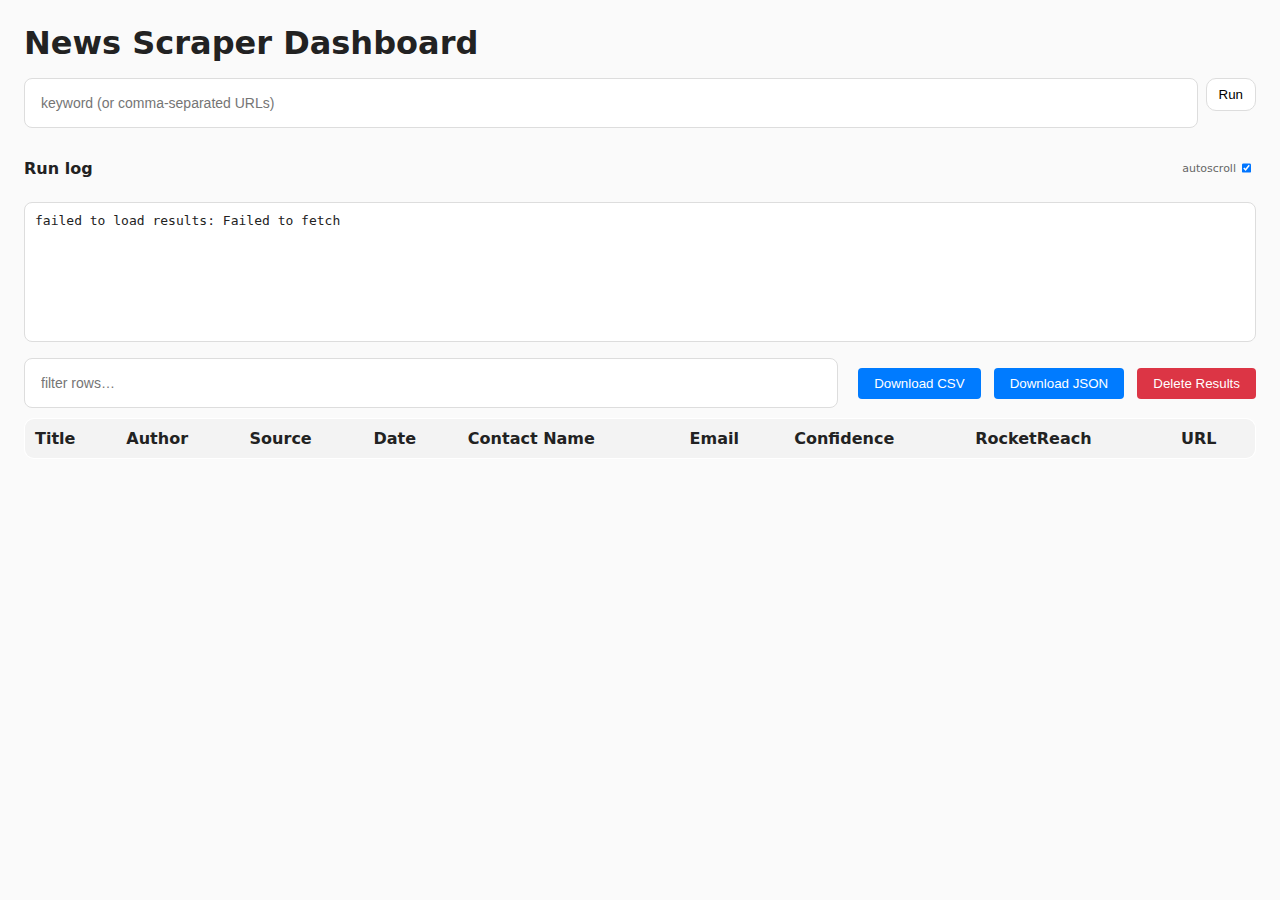
<file: index.html>
<!doctype html>
<html lang="en">
<head>
  <meta charset="utf-8" />
  <title>News Scraper Dashboard</title>
  <meta name="viewport" content="width=device-width, initial-scale=1" />
  <link rel="stylesheet" href="./style.css" />
</head>
<body>
  <h1>News Scraper Dashboard</h1>

  <section class="controls">
    <input id="keyword" placeholder="keyword (or comma-separated URLs)" />
    <button id="runBtn">Run</button>
    <span id="spinner" class="spinner hidden"></span>
  </section>

  <section class="log">
    <div class="bar">
      <strong>Run log</strong>
      <label class="tiny">autoscroll <input type="checkbox" id="autoscroll" checked></label>
    </div>
    <pre id="logbox">idle</pre>
  </section>

  <section class="table-controls">
    <input id="filterInput" placeholder="filter rows…" />
    <div class="downloads">
      <button id="dlCsvBtn">Download CSV</button>
      <button id="dlJsonBtn">Download JSON</button>
      <button id="deleteBtn" class="delete-btn">Delete Results</button>
    </div>
  </section>

  <table id="resultsTable">
    <thead>
      <tr>
        <th data-key="title">Title</th>
        <th data-key="author">Author</th>
        <th data-key="source_domain">Source</th>
        <th data-key="date_publish">Date</th>
        <th data-key="full_name">Contact Name</th>
        <th data-key="email">Email</th>
        <th data-key="confidence">Confidence</th>
        <th data-key="rocketreach_connected">RocketReach</th>
        <th data-key="url">URL</th>
      </tr>
    </thead>
    <tbody></tbody>
  </table>

  <script src="./script.js"></script>
</body>
</html>
</file>
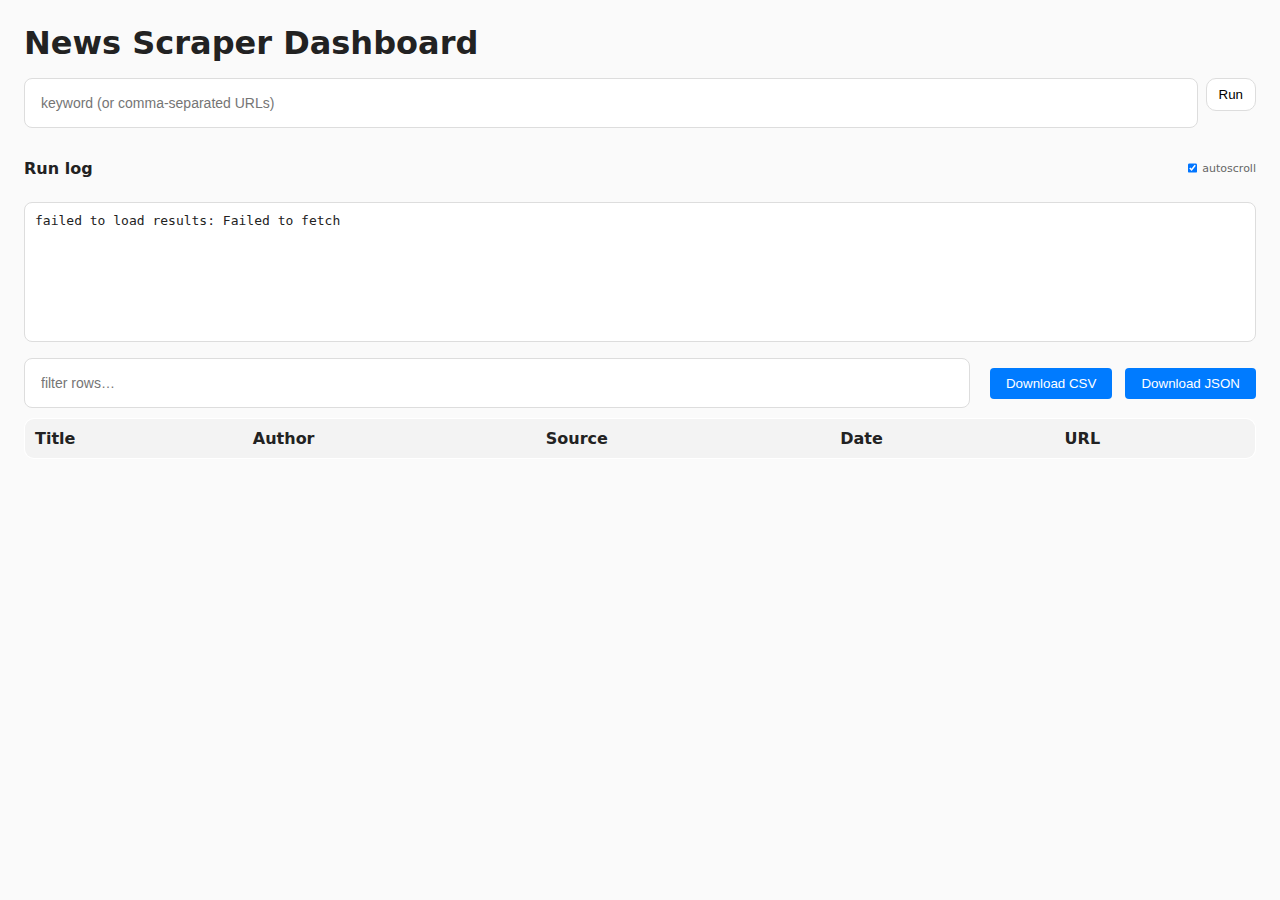
<file: dashboard/index.html>
<!doctype html>
<html lang="en">
<head>
  <meta charset="utf-8" />
  <title>News Scraper Dashboard</title>
  <meta name="viewport" content="width=device-width, initial-scale=1" />
  <link rel="stylesheet" href="./style.css" />
</head>
<body>
  <h1>News Scraper Dashboard</h1>

  <section class="controls">
    <input id="keyword" placeholder="keyword (or comma-separated URLs)" />
    <button id="runBtn">Run</button>
    <span id="spinner" class="spinner hidden"></span>
  </section>

  <section class="log">
    <div class="bar">
      <strong>Run log</strong>
      <label class="tiny"><input type="checkbox" id="autoscroll" checked> autoscroll</label>
    </div>
    <pre id="logbox">idle</pre>
  </section>

  <section class="table-controls">
    <input id="filterInput" placeholder="filter rows…" />
    <div class="downloads">
      <button id="dlCsvBtn">Download CSV</button>
      <button id="dlJsonBtn">Download JSON</button>
    </div>
  </section>

  <table id="resultsTable">
    <thead>
      <tr>
        <th data-key="title">Title</th>
        <th data-key="author">Author</th>
        <th data-key="source_domain">Source</th>
        <th data-key="date_publish">Date</th>
        <th data-key="url">URL</th>
      </tr>
    </thead>
    <tbody></tbody>
  </table>

  <script src="./script.js"></script>
</body>
</html>
</file>
<file: style.css>
:root { --bg:#fafafa; --fg:#222; --muted:#666; --line:#ddd; --acc:#2b7cff; }
* { box-sizing: border-box; }
body { font-family: system-ui, Arial, sans-serif; background: var(--bg); color: var(--fg); margin: 24px; }
h1 { margin: 0 0 16px; }
.controls { display:flex; gap:8px; align-items:flex-start; margin-bottom:12px; }
input { padding:12px 16px; border:1px solid var(--line); border-radius:8px; flex:1; font-size:14px; min-height:50px; }
button { padding:8px 12px; border:1px solid var(--line); border-radius:10px; background:white; cursor:pointer; }
button:hover { border-color:#bbb; }
.spinner { width:14px; height:14px; border:2px solid #ccc; border-top-color: var(--acc); border-radius:50%; animation:spin 0.8s linear infinite; }
.hidden { display:none; }
@keyframes spin { to { transform: rotate(360deg); } }

.log .bar { display:flex; justify-content:space-between; align-items:center; margin-top:6px; }
.log .bar .tiny { display:flex; align-items:center; }
.tiny { font-size:11px; color:var(--muted); }
.tiny input[type="checkbox"] { transform: scale(0.7); margin-left: 4px; }
pre#logbox { background:#fff; border:1px solid var(--line); padding:10px; border-radius:8px; height:140px; overflow:auto; margin:6px 0 16px; }

.table-controls { display:flex; gap:12px; align-items:center; margin:10px 0; }
#resultsTable { width:100%; border-collapse:collapse; background:#fff; border:1px solid var(--line); border-radius:10px; overflow:hidden; }
#resultsTable th, #resultsTable td { padding:10px; border-bottom:1px solid var(--line); vertical-align: top; }
#resultsTable th { background:#f3f3f3; text-align:left; cursor:pointer; user-select:none; }
#resultsTable tr:hover td { background: #fcfcff; }
#resultsTable a { color: var(--acc); text-decoration: none; }

.downloads button {
  background: #007bff;
  color: white;
  border: none;
  padding: 8px 16px;
  border-radius: 4px;
  cursor: pointer;
  margin-left: 8px;
}

.delete-btn {
  background: #dc3545 !important;
}

.delete-btn:hover {
  background: #c82333 !important;
}
</file>
<file: dashboard/style.css>
:root { --bg:#fafafa; --fg:#222; --muted:#666; --line:#ddd; --acc:#2b7cff; }
* { box-sizing: border-box; }
body { font-family: system-ui, Arial, sans-serif; background: var(--bg); color: var(--fg); margin: 24px; }
h1 { margin: 0 0 16px; }
.controls { display:flex; gap:8px; align-items:flex-start; margin-bottom:12px; }
input { padding:12px 16px; border:1px solid var(--line); border-radius:8px; flex:1; font-size:14px; min-height:50px; }
button { padding:8px 12px; border:1px solid var(--line); border-radius:10px; background:white; cursor:pointer; }
button:hover { border-color:#bbb; }
.spinner { width:14px; height:14px; border:2px solid #ccc; border-top-color: var(--acc); border-radius:50%; animation:spin 0.8s linear infinite; }
.hidden { display:none; }
@keyframes spin { to { transform: rotate(360deg); } }

.log .bar { display:flex; justify-content:space-between; align-items:center; margin-top:6px; }
.log .bar .tiny { display:flex; align-items:center; }
.tiny { font-size:11px; color:var(--muted); }
.tiny input[type="checkbox"] { transform: scale(0.7); margin-left: 4px; }
pre#logbox { background:#fff; border:1px solid var(--line); padding:10px; border-radius:8px; height:140px; overflow:auto; margin:6px 0 16px; }

.table-controls { display:flex; gap:12px; align-items:center; margin:10px 0; }
#resultsTable { width:100%; border-collapse:collapse; background:#fff; border:1px solid var(--line); border-radius:10px; overflow:hidden; }
#resultsTable th, #resultsTable td { padding:10px; border-bottom:1px solid var(--line); vertical-align: top; }
#resultsTable th { background:#f3f3f3; text-align:left; cursor:pointer; user-select:none; }
#resultsTable tr:hover td { background: #fcfcff; }
#resultsTable a { color: var(--acc); text-decoration: none; }

.downloads button {
  background: #007bff;
  color: white;
  border: none;
  padding: 8px 16px;
  border-radius: 4px;
  cursor: pointer;
  margin-left: 8px;
}

.delete-btn {
  background: #dc3545 !important;
}

.delete-btn:hover {
  background: #c82333 !important;
}
</file>
